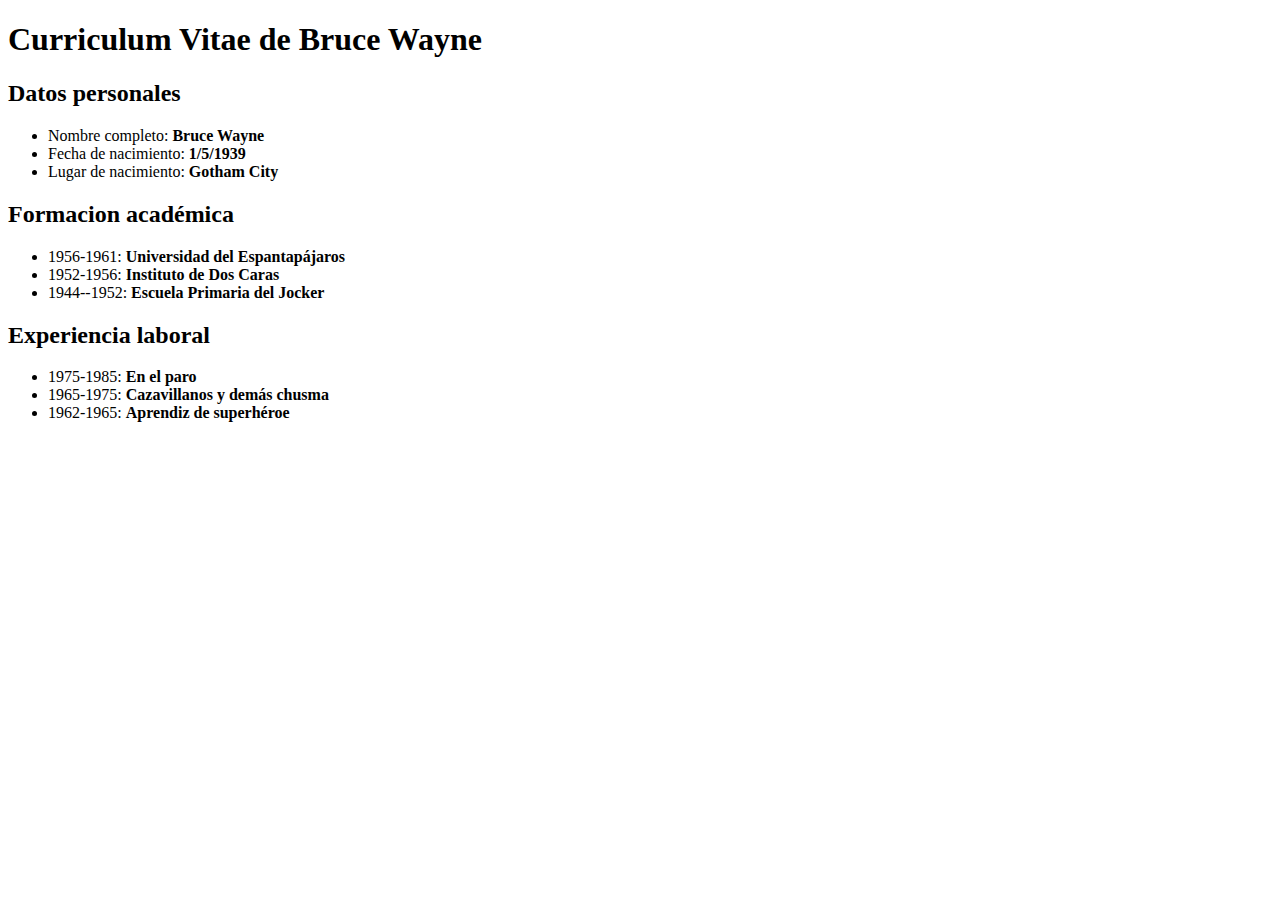
<file: EjerciciosHTML/index.html>
<!DOCTYPE html>
<html lang="es">
<head>
    <meta charset="UTF-8">
    <meta http-equiv="X-UA-Compatible" content="IE=edge">
    <meta name="viewport" content="width=device-width, initial-scale=1.0">
    <title>Document</title>
</head>
<body>
    <h1>Curriculum Vitae de Bruce Wayne</h1>
    <h2>Datos personales</h2>
    <ul>
        <li>Nombre completo: <b>Bruce Wayne</b></li>
        <li>Fecha de nacimiento: <b>1/5/1939</b></li>
        <li>Lugar de nacimiento: <b>Gotham City</b></li>
    </ul>
    <h2>Formacion académica</h2>
    <ul>
        <li>1956-1961: <b>Universidad del Espantapájaros</b></li>
        <li>1952-1956: <b>Instituto de Dos Caras</b></li>
        <li>1944--1952: <b>Escuela Primaria del Jocker</b></li>
    </ul>
    <h2>Experiencia laboral</h2>
    <ul>
        <li>1975-1985: <b>En el paro</b></li>
        <li>1965-1975: <b>Cazavillanos y demás chusma</b></li>
        <li>1962-1965: <b>Aprendiz de superhéroe</b></li>
    </ul>
</body>
</html>
</file>
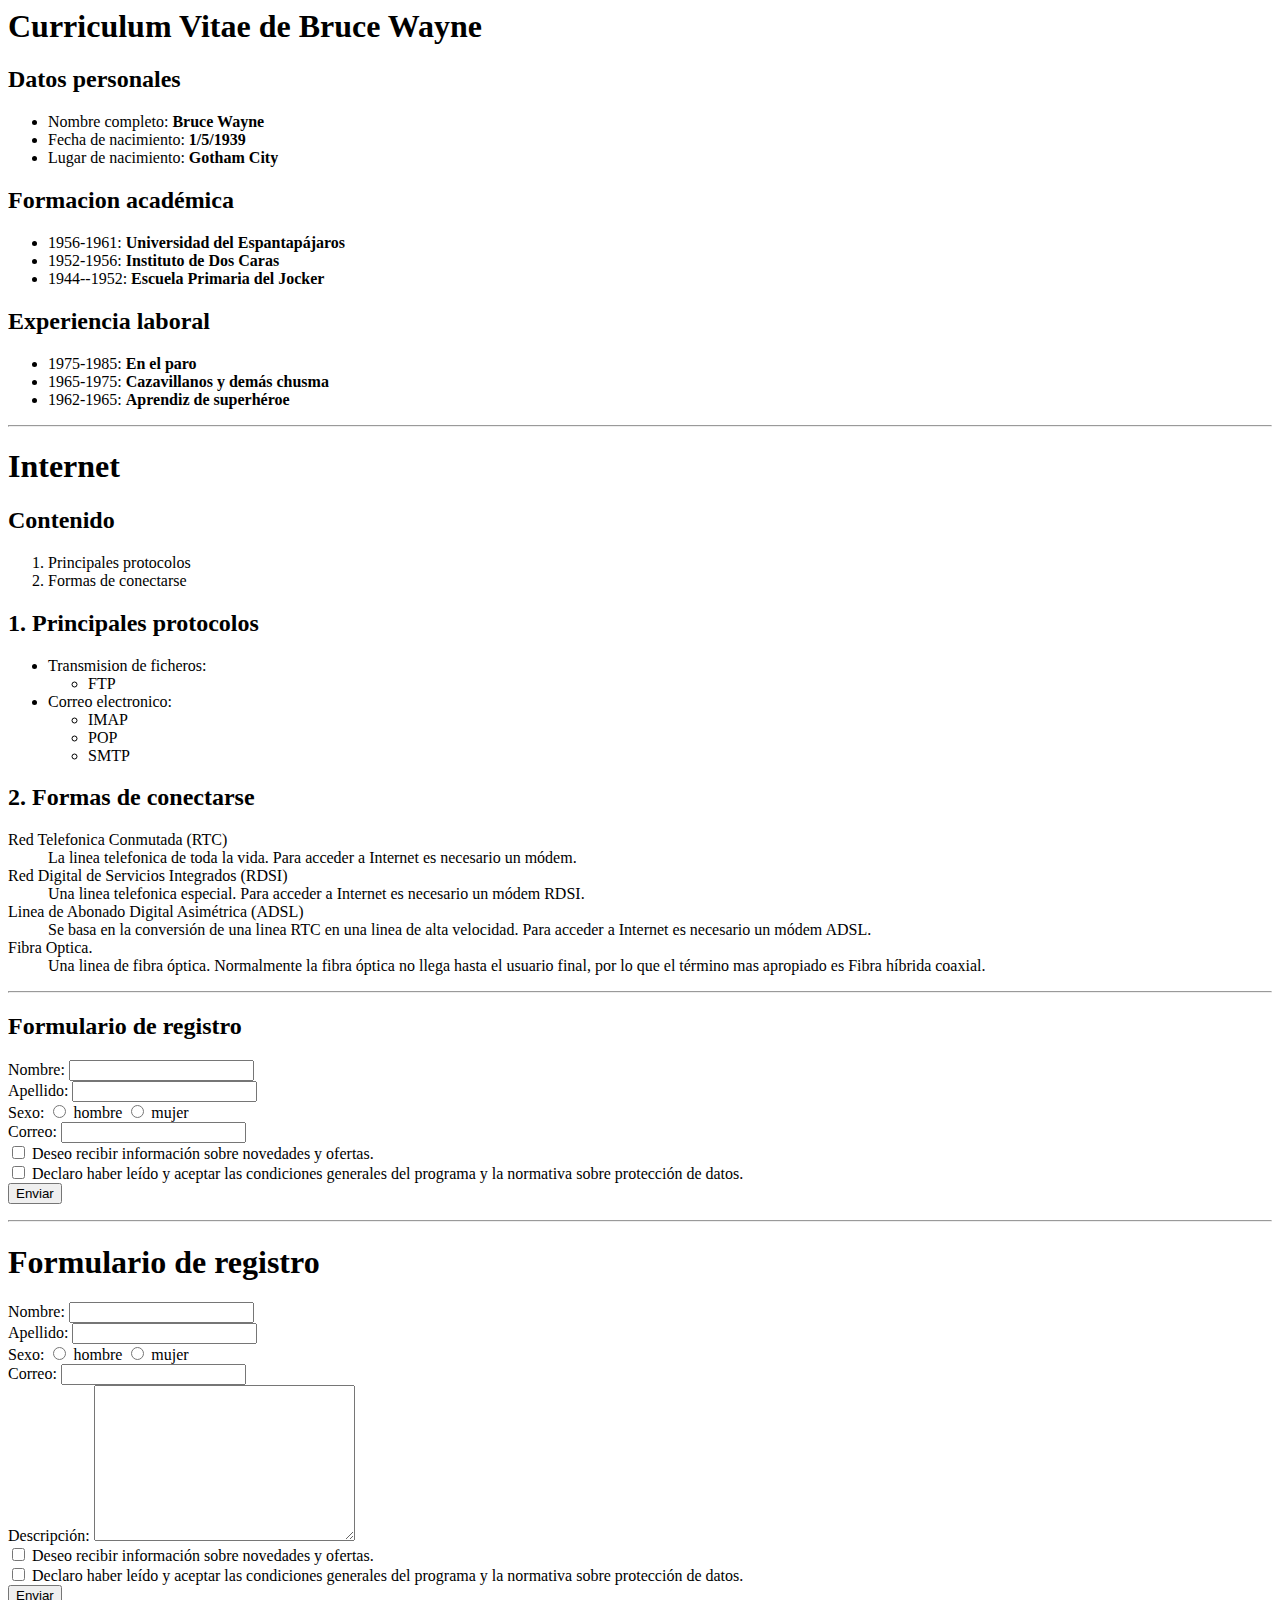
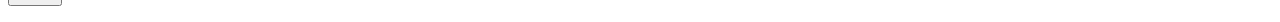
<file: EntregaVercel/index.html>
<head>

</head>
<body>
    <h1>Curriculum Vitae de Bruce Wayne</h1>
    <h2>Datos personales</h2>
    <ul>
        <li>Nombre completo: <b>Bruce Wayne</b></li>
        <li>Fecha de nacimiento: <b>1/5/1939</b></li>
        <li>Lugar de nacimiento: <b>Gotham City</b></li>
    </ul>
    <h2>Formacion académica</h2>
    <ul>
        <li>1956-1961: <b>Universidad del Espantapájaros</b></li>
        <li>1952-1956: <b>Instituto de Dos Caras</b></li>
        <li>1944--1952: <b>Escuela Primaria del Jocker</b></li>
    </ul>
    <h2>Experiencia laboral</h2>
    <ul>
        <li>1975-1985: <b>En el paro</b></li>
        <li>1965-1975: <b>Cazavillanos y demás chusma</b></li>
        <li>1962-1965: <b>Aprendiz de superhéroe</b></li>
    </ul>
    <hr>
    <h1>Internet</h1>
    <h2>Contenido</h2>
    <ol>
        <li>Principales protocolos</li>
        <li>Formas de conectarse</li>
    </ol>
    <h2>1. Principales protocolos</h2>
    <ul>
        <li>Transmision de ficheros:</li>
        <ul>
            <li>FTP</li>
        </ul>
        <li>Correo electronico:</li>
        <ul>
            <li>IMAP</li>
            <li>POP</li>
            <li>SMTP</li>
        </ul>
    </ul>
    <h2>2. Formas de conectarse</h2>
    <dl>
        <dt>Red Telefonica Conmutada (RTC)</dt>
        <dd>La linea telefonica de toda la vida. Para acceder a Internet es necesario un módem.</dd>
        <dt>Red Digital de Servicios Integrados (RDSI)</dt>
        <dd>Una linea telefonica especial. Para acceder a Internet es necesario un módem RDSI.</dd>
        <dt>Linea de Abonado Digital Asimétrica (ADSL)</dt>
        <dd>Se basa en la conversión de una linea RTC en una linea de alta velocidad. Para acceder a Internet es necesario un módem ADSL.</dd>
        <dt>Fibra Optica.</dt>
        <dd>Una linea de fibra óptica. Normalmente la fibra óptica no llega hasta el usuario final, por lo que el término mas apropiado es Fibra híbrida coaxial.</dd>
    </dl>
    <hr>
    <form>
        <h2>Formulario de registro</h2>
        <div>
            <label for="nombre">Nombre:</label>
            <input id="nombre" type="text">
        </div>
        <div>
            <label for="apellido">Apellido:</label>
            <input id="apellido" type="text">
        </div>
        <div>
            <label>Sexo: </label>
            <input type="radio" name="sexo" id="hombre">
            <label for="hombre">hombre </label>
            <input type="radio" name="sexo" id="mujer">
            <label for="mujer">mujer </label>
        </div>
        <div>
            <label for="correo">Correo:</label>
            <input id="correo" type="text">
        </div>
        <div>
            <input type="checkbox">
            <label>Deseo recibir información sobre novedades y ofertas.</label>
        </div>
        <div>
            <input type="checkbox">
            <label>Declaro haber leído y aceptar las condiciones generales del programa y la normativa sobre protección de datos.</label>
        </div>
        <div>
            <input type="submit" value="Enviar">
        </div>
        
    </form>
    <hr>
    <form>
        <h1>Formulario de registro</h1>
        <div>
            <label for="nombre">Nombre:</label>
            <input id="nombre" type="text">
        </div>
        <div>
            <label for="apellido">Apellido:</label>
            <input id="apellido" type="text">
        </div>
        <div>
            <label>Sexo: </label>
            <input type="radio" name="sexo" id="hombre">
            <label for="hombre">hombre </label>
            <input type="radio" name="sexo" id="mujer">
            <label for="mujer">mujer </label>
        </div>
        <div>
            <label for="correo">Correo:</label>
            <input id="correo" type="text">
        </div>
        <div>
            <label for="descripcion">Descripción: </label>
            <textarea id="descripcion" cols="30" rows="10"></textarea>
        </div>
        <div>
            <input type="checkbox">
            <label>Deseo recibir información sobre novedades y ofertas.</label>
        </div>
        <div>
            <input type="checkbox">
            <label>Declaro haber leído y aceptar las condiciones generales del programa y la normativa sobre protección de datos.</label>
        </div>
        <div>
            <input type="submit" value="Enviar">
        </div>
    </form>
</body>
</html>
</file>
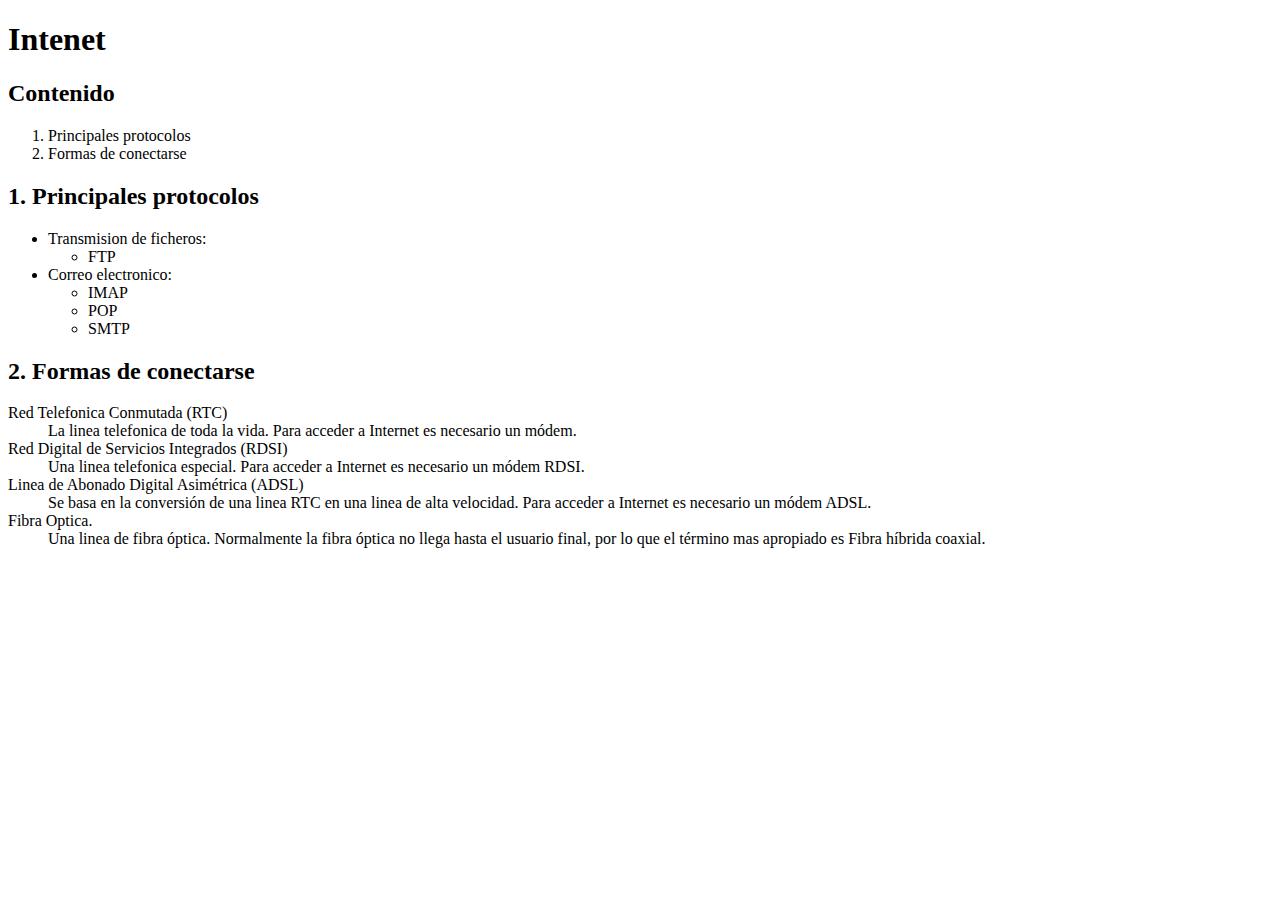
<file: EjerciciosHTML/index-2.html>
<!DOCTYPE html>
<html lang="en">
<head>
    <meta charset="UTF-8">
    <meta http-equiv="X-UA-Compatible" content="IE=edge">
    <meta name="viewport" content="width=device-width, initial-scale=1.0">
    <title>Document</title>
</head>
<body>
    <h1>Intenet</h1>
    <h2>Contenido</h2>
    <ol>
        <li>Principales protocolos</li>
        <li>Formas de conectarse</li>
    </ol>
    <h2>1. Principales protocolos</h2>
    <ul>
        <li>Transmision de ficheros:</li>
        <ul>
            <li>FTP</li>
        </ul>
        <li>Correo electronico:</li>
        <ul>
            <li>IMAP</li>
            <li>POP</li>
            <li>SMTP</li>
        </ul>
    </ul>
    <h2>2. Formas de conectarse</h2>
    <dl>
        <dt>Red Telefonica Conmutada (RTC)</dt>
        <dd>La linea telefonica de toda la vida. Para acceder a Internet es necesario un módem.</dd>
        <dt>Red Digital de Servicios Integrados (RDSI)</dt>
        <dd>Una linea telefonica especial. Para acceder a Internet es necesario un módem RDSI.</dd>
        <dt>Linea de Abonado Digital Asimétrica (ADSL)</dt>
        <dd>Se basa en la conversión de una linea RTC en una linea de alta velocidad. Para acceder a Internet es necesario un módem ADSL.</dd>
        <dt>Fibra Optica.</dt>
        <dd>Una linea de fibra óptica. Normalmente la fibra óptica no llega hasta el usuario final, por lo que el término mas apropiado es Fibra híbrida coaxial.</dd>
    </dl>
</body>
</html>
</file>
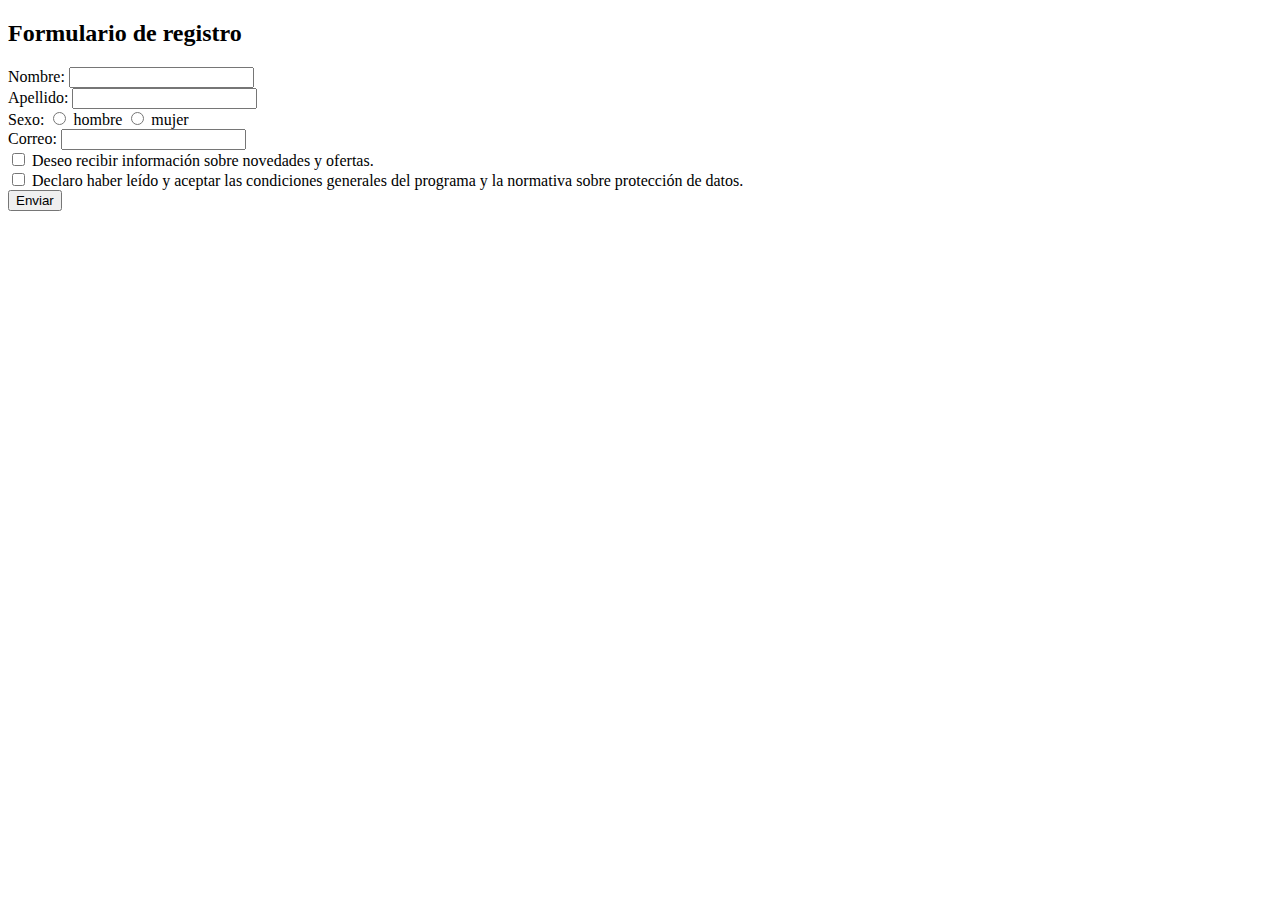
<file: EjerciciosHTML/index-3.html>
<!DOCTYPE html>
<html lang="es">
<head>
    <meta charset="UTF-8">
    <meta http-equiv="X-UA-Compatible" content="IE=edge">
    <meta name="viewport" content="width=device-width, initial-scale=1.0">
    <title>Document</title>
</head>
<body>
    <form>
        <h2>Formulario de registro</h2>
        <div>
            <label for="nombre">Nombre:</label>
            <input id="nombre" type="text">
        </div>
        <div>
            <label for="apellido">Apellido:</label>
            <input id="apellido" type="text">
        </div>
        <div>
            <label>Sexo: </label>
            <input type="radio" name="sexo" id="hombre">
            <label for="hombre">hombre </label>
            <input type="radio" name="sexo" id="mujer">
            <label for="mujer">mujer </label>
        </div>
        <div>
            <label for="correo">Correo:</label>
            <input id="correo" type="text">
        </div>
        <div>
            <input type="checkbox">
            <label>Deseo recibir información sobre novedades y ofertas.</label>
        </div>
        <div>
            <input type="checkbox">
            <label>Declaro haber leído y aceptar las condiciones generales del programa y la normativa sobre protección de datos.</label>
        </div>
        <div>
            <input type="submit" value="Enviar">
        </div>
        
    </form>
    
    
</body>
</html>
</file>
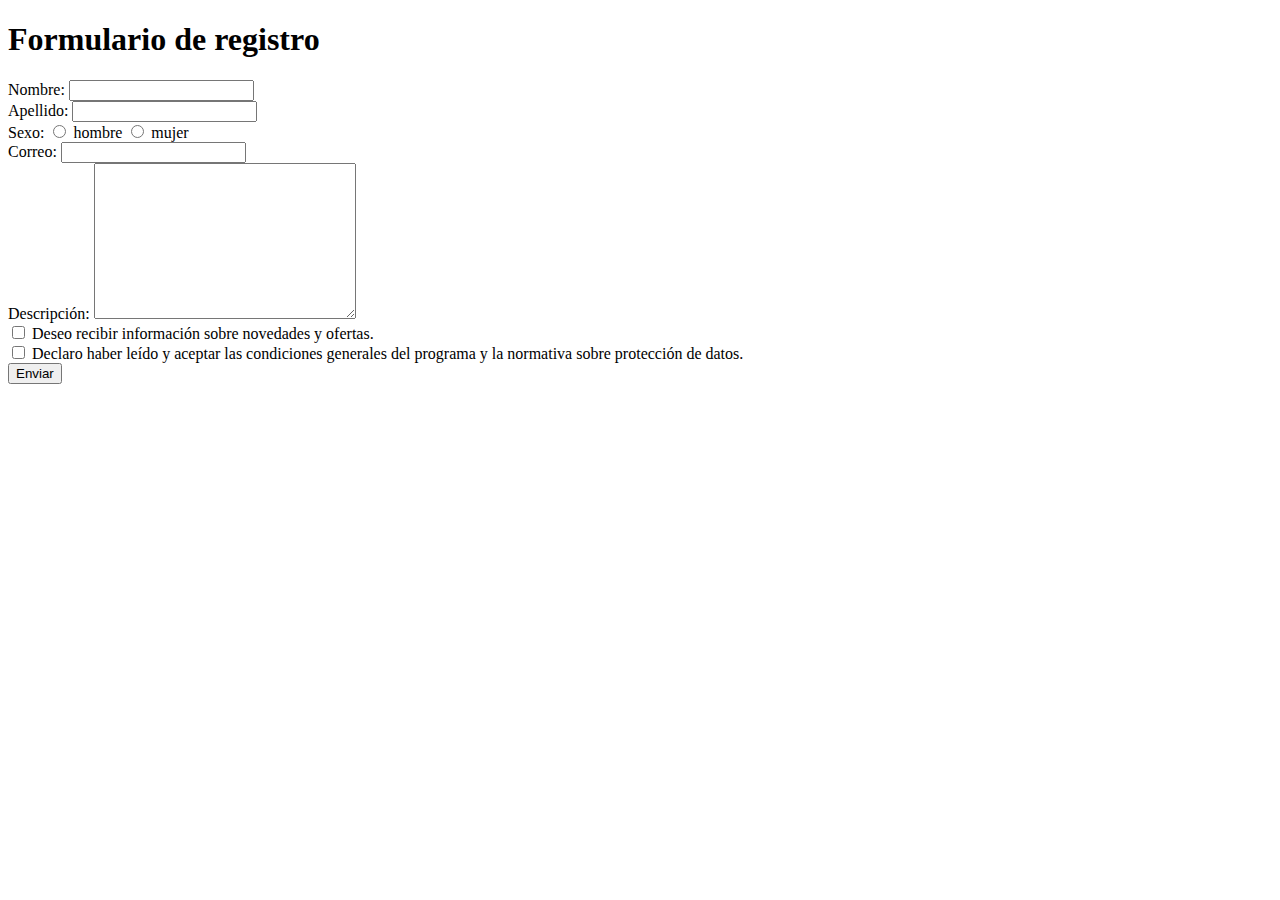
<file: EjerciciosHTML/index-4.html>
<!DOCTYPE html>
<html lang="en">
<head>
    <meta charset="UTF-8">
    <meta http-equiv="X-UA-Compatible" content="IE=edge">
    <meta name="viewport" content="width=device-width, initial-scale=1.0">
    <title>Document</title>
</head>
<body>
    <form>
        <h1>Formulario de registro</h1>
        <div>
            <label for="nombre">Nombre:</label>
            <input id="nombre" type="text">
        </div>
        <div>
            <label for="apellido">Apellido:</label>
            <input id="apellido" type="text">
        </div>
        <div>
            <label>Sexo: </label>
            <input type="radio" name="sexo" id="hombre">
            <label for="hombre">hombre </label>
            <input type="radio" name="sexo" id="mujer">
            <label for="mujer">mujer </label>
        </div>
        <div>
            <label for="correo">Correo:</label>
            <input id="correo" type="text">
        </div>
        <div>
            <label for="descripcion">Descripción: </label>
            <textarea id="descripcion" cols="30" rows="10"></textarea>
        </div>
        <div>
            <input type="checkbox">
            <label>Deseo recibir información sobre novedades y ofertas.</label>
        </div>
        <div>
            <input type="checkbox">
            <label>Declaro haber leído y aceptar las condiciones generales del programa y la normativa sobre protección de datos.</label>
        </div>
        <div>
            <input type="submit" value="Enviar">
        </div>
    </form>
    
</body>
</html>
</file>
